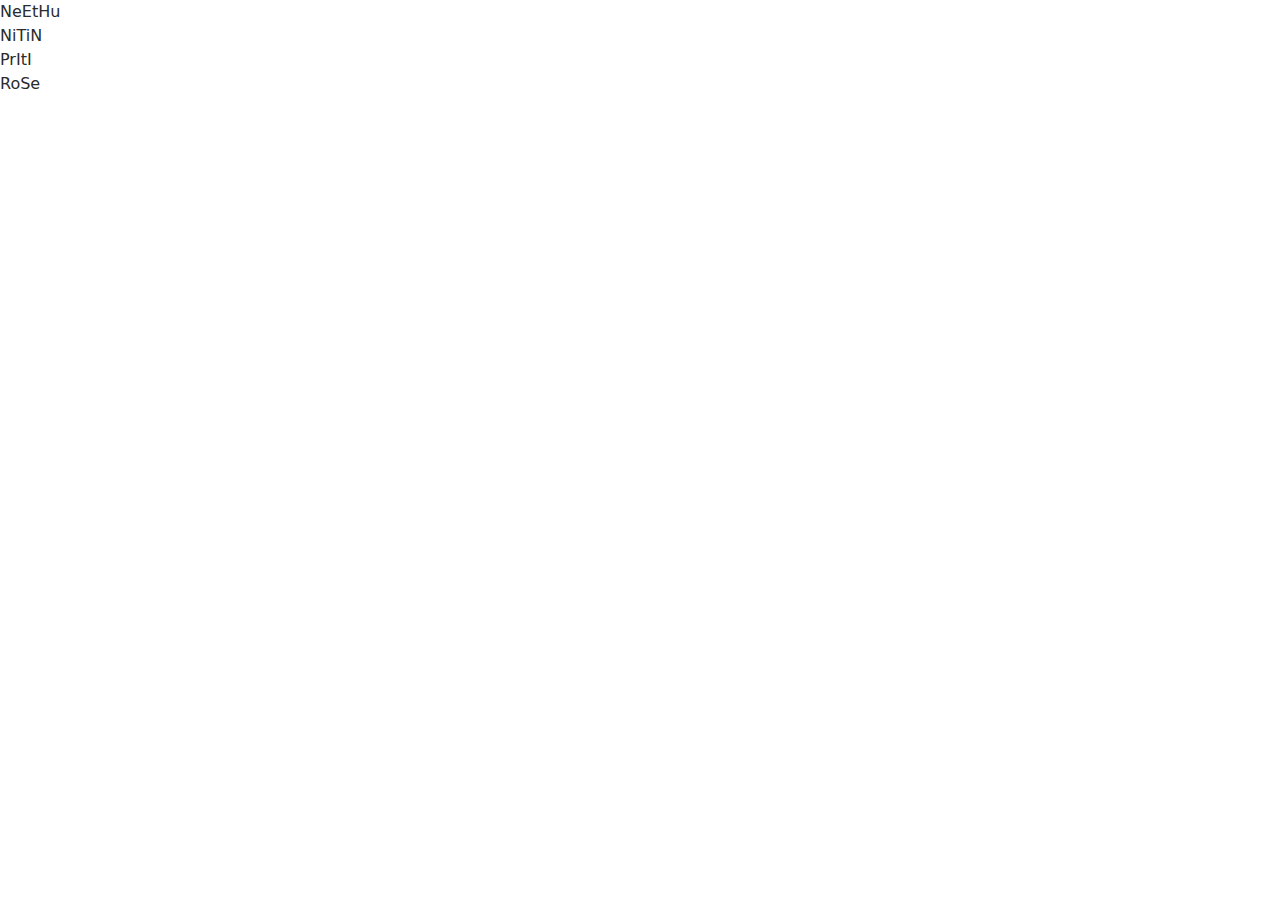
<file: customFilter.html>
<!DOCTYPE html>
<html>
<head>
	<title>Sample Application</title>
	<link rel="stylesheet" type="text/css" href="css/bootstrap.min.css">
	<link rel="stylesheet" type="text/css" href="css/style.css">
	<script src="js/angular.min.js"></script>
</head>
<body>
	<div ng-app="customApp" ng-controller="filterCntrl">
		<ul>
			<li ng-repeat="x in names">{{ x | myFormat }}</li>
		</ul>
	</div>
	<script src="js/customfilterController.js"></script>
</body>
</html>
</file>
<file: css/style.css>
* {
	margin: 0;
	padding: 0;
}

th,
td {
	padding: 5px 20px;
}
</file>
